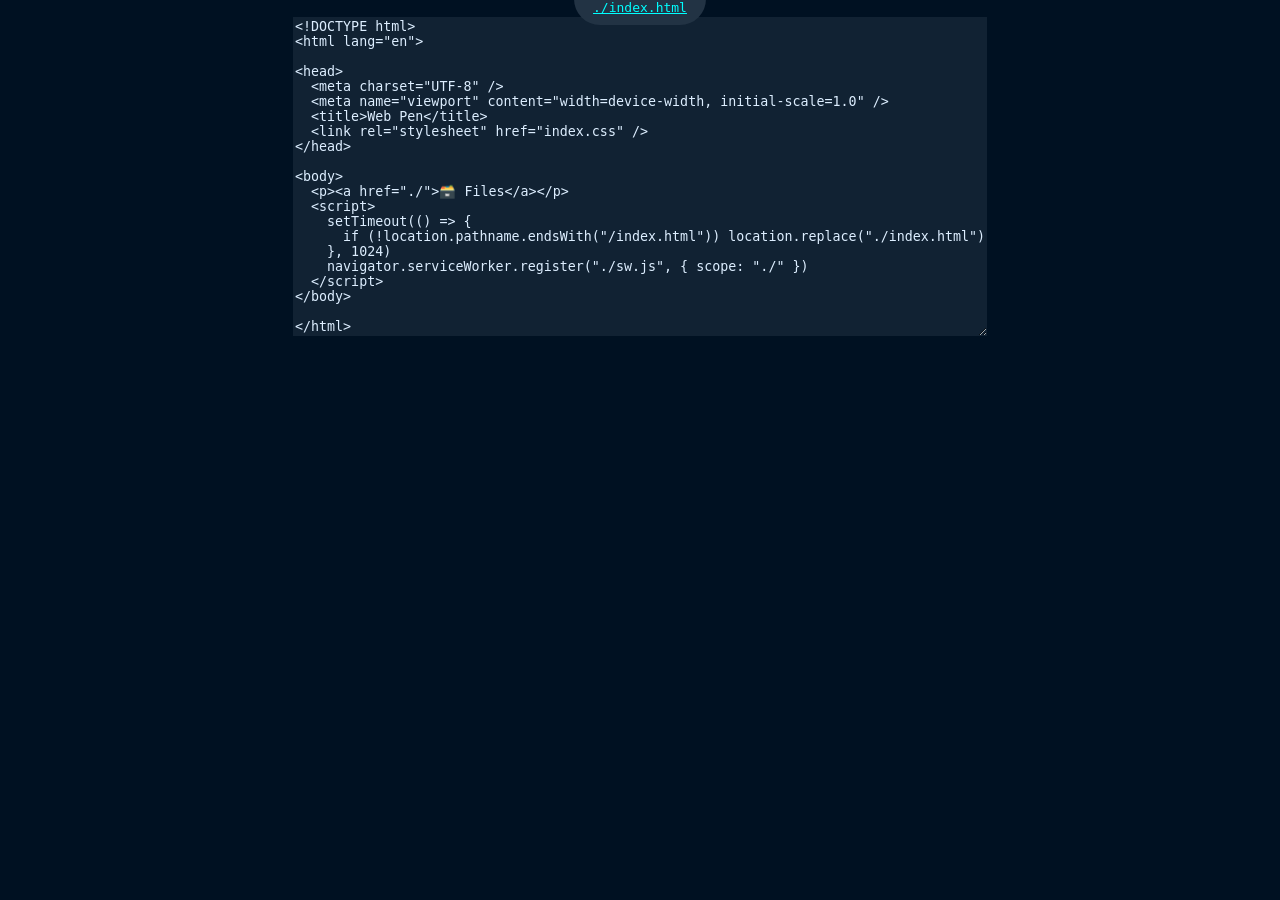
<file: edit.html>
<!DOCTYPE html>
<html lang="en">

<head>
  <meta charset="UTF-8" />
  <meta name="viewport" content="width=device-width, initial-scale=1.0" />
  <title>Web Pen</title>
  <style>
    html,
    textarea {
      font-family: monospace;
      background: #012;
      color: #def;
    }

    textarea {
      display: block;
      margin: 1.25em auto;
      border-width: 0;
      outline: none;
      background: #123;
      field-sizing: content;
      min-width: 16em;
      min-height: 16em;
    }

    a {
      color: aqua;
    }

    #run {
      position: fixed;
      margin: 0;
      left: 0;
      right: 0;
      top: 0;
      text-align: center;
    }

    #run a {
      background-color: #234;
      padding: 0.75em 1.5em;
      border-radius: 0 0 2em 2em;
    }
  </style>
</head>

<body>
  <p id="run">
    <a id="urlLink" accesskey="r" href="">👟 Run</a>
  </p>
  <p>
    <textarea id="bodyInp" autofocus spellcheck=false cols=80 rows=20></textarea>
  </p>
  <script>
    let url, list = []

    async function load() {
      if (!location.hash) location.replace("#./index.html")
      url = location.hash.replace("#", "")
      document.getElementById("urlLink").href = url
      document.getElementById("urlLink").textContent = url

      fetch(url).then(resp => {
        resp.text().then(text => {
          document.getElementById("bodyInp").value = text
        })
      })
    }

    function tidy(code) {
      let clean = code.trim()
      while (code != clean) {
        code = clean
        clean = code.trim().replaceAll(" \n", "\n").replaceAll("\t\n", "\n").replaceAll("\n\n\n", "\n\n") + "\n"
      }
      return clean
    }

    addEventListener("hashchange", load)
    document.getElementById("bodyInp")?.addEventListener("change", e => {
      if (document.getElementById("bodyInp").value.trim()) {
        let clean = tidy(document.getElementById("bodyInp").value)
        if (document.getElementById("bodyInp").value != clean) {
          let start = codeEditor.selectionStart, end = codeEditor.selectionEnd
          document.getElementById("bodyInp").value = clean
          codeEditor.selectionStart = start, codeEditor.selectionEnd = end
        }
        fetch(url, { method: "put", body: clean }).then(resp => {
          if (!resp?.ok) resp.text().then(alert)
        })
      } else {
        //if (!confirm(`Delete ${url} ?`)) return
        fetch(url, { method: "delete" }).then(resp => {
          if (!resp?.ok) resp.text().then(alert)
        })
      }
    })

    load()
    navigator.serviceWorker.register("./sw.js", { scope: "./" })
  </script>
  <script>
    const codeEditor = document.getElementById("bodyInp")
    let selectedTxt = ""
    let dictionary = []
    let codeLength = 0

    function init() {
      updateDictionary()
      document.getElementById("bodyInp").addEventListener("keyup", () => {
        selectedTxt = codeEditor.value.substring(codeEditor.selectionStart, codeEditor.selectionEnd)
      })
      document.getElementById("bodyInp").addEventListener("mouseup", (e) => {
        selectedTxt = codeEditor.value.substring(codeEditor.selectionStart, codeEditor.selectionEnd)
      })
      document.getElementById("bodyInp").addEventListener("keydown", (e) => {
        if (e.key === "Tab" && !e.ctrlKey) e.preventDefault()
        setTimeout(() => {
          codeEditor.focus()
          switch (e.key) {
            case "Backspace":
            case "Delete":
              selectedTxt = ""
              break
            case "Tab":
              if (e.ctrlKey) return
              if (selectedTxt) insert(selectedTxt)
              else insert(detectIndent())
              break
            case "Enter":
              let lastLine = codeEditor.value.substring(0, codeEditor.selectionStart).trim().split("\n").pop()
              insert(lastLine.substring(0, lastLine.indexOf(lastLine.trim())))
              break

            case "\"":
            case "'":
              if (codeEditor.value.substr(codeEditor.selectionEnd, 1) === e.key) {
                codeEditor.selectionEnd++
                insert("")
              } else {
                insert("", selectedTxt, e.key)
              }
              break
            case "(":
              insert("", selectedTxt, ")")
              break
            case "[":
              insert("", selectedTxt, "]")
              break
            case "{":
              insert("", selectedTxt, "}")
              break

            case ")":
            case "]":
            case "}":
              if (codeEditor.value.substr(codeEditor.selectionEnd, 1) === e.key) {
                codeEditor.selectionEnd++
                insert("")
              }
              break

            default:
              if (e.key.length === 1) {
                if (e.key.match(/[_A-Za-z0-9]/)) suggest()
                else updateDictionary()
              }
          }
        })
      }
      )
    }

    function detectIndent() {
      let code = codeEditor.value.trim().split("\n")
      for (let i = 0; i < code.length; i++) {
        const line = code[i]
        if (line.trim() && line.substring(0, line.indexOf(line.trim()))) {
          return line.substring(0, line.indexOf(line.trim()))
        }
      }
      return "\t"
    }
    function suggest() {
      if (codeEditor.value[codeEditor.selectionEnd]?.match(/[_A-Za-z0-9]/)) return
      let pos = codeEditor.selectionStart
      let code = codeEditor.value.substring(0, pos).split("\n").pop()
      let word = ""
      for (let i = 0; i < code.length; i++) {
        const char = code[i]
        if (char.match(/[_A-Za-z]/) || (word && char.match(/[0-9]/))) {
          word += char
        } else {
          word = ""
        }
      }
      if (!word) return
      for (let i = 0; i < dictionary.length; i++) {
        const entry = dictionary[i]
        if (entry.substring(0, word.length) === word) {
          insert("", entry.substring(word.length))
          dictionary.splice(i, 1)
          dictionary.unshift(entry)
          return
        }
      }
    }
    function updateDictionary() {
      let words = []
      let code = codeEditor.value + "\n"
      let word = ""
      for (let i = 0; i < code.length; i++) {
        const char = code[i]
        if (char.match(/[_A-Za-z]/) || (word && char.match(/[0-9]/))) {
          word += char
        } else if (word) {
          if (words.indexOf(word) < 0) words.push(word)
          if (dictionary.indexOf(word) < 0) dictionary.push(word)
          word = ""
        }
      }
      for (let i = 0; i < dictionary.length; i++) {
        const word = dictionary[i]
        if (words.indexOf(word) < 0) {
          dictionary.splice(i, 1)
        }
      }
    }
    function insert(before = "", selected = "", after = "") {
      let start = codeEditor.selectionStart
      let end = codeEditor.selectionEnd
      codeEditor.value = codeEditor.value.substring(0, start) + before + selected + after + codeEditor.value.substring(end)
      codeEditor.selectionStart = start + before.length
      codeEditor.selectionEnd = codeEditor.selectionStart + selected.length
    }
    setTimeout(init)
  </script>
</body>

</html>
</file>
